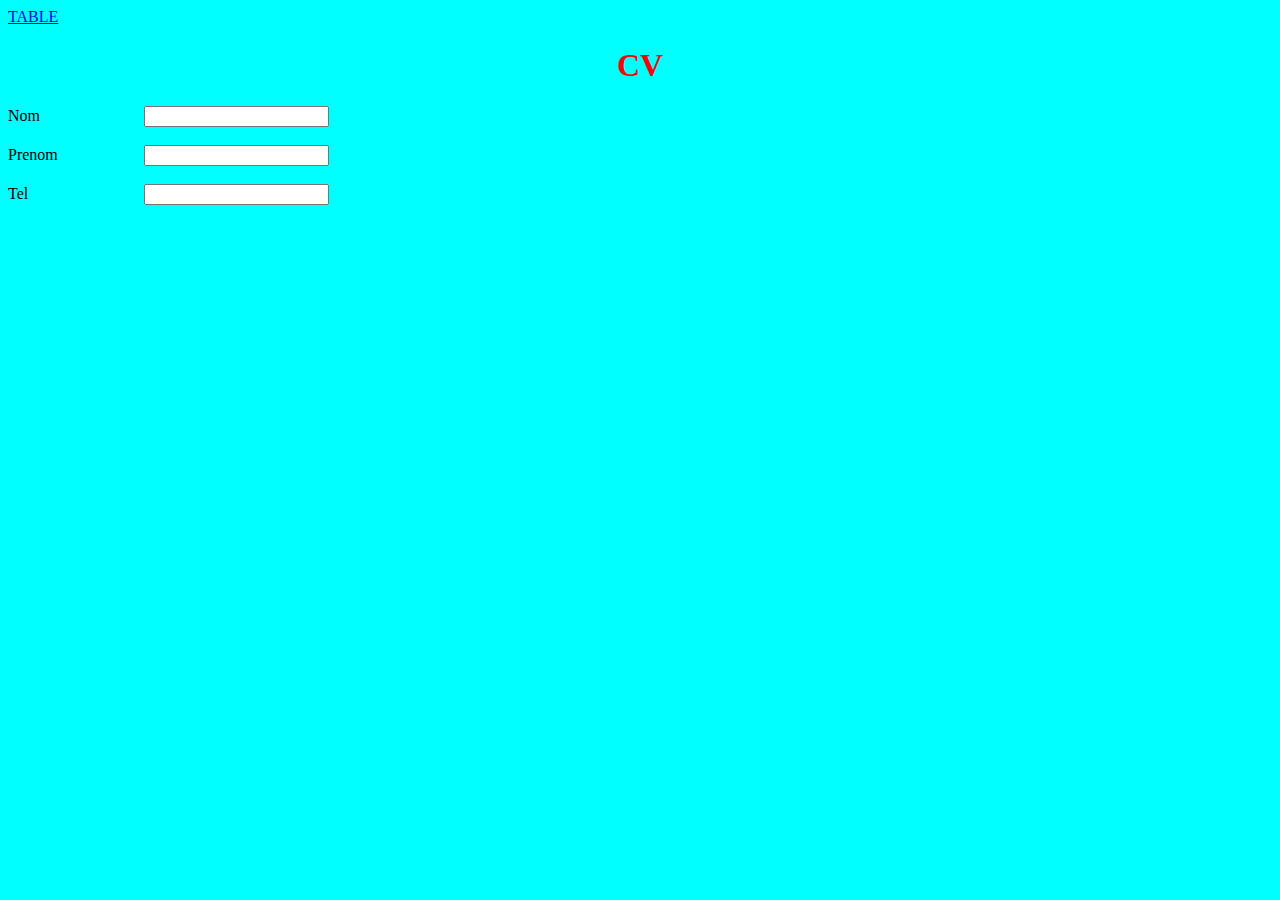
<file: index.html>
<!DOCTYPE html>
<html>
<head>
	<title>CV</title>
	<link rel="stylesheet" type="text/css" href="css/index.css">
</head>
<body>
	<a href="table.html">TABLE</a>
	<h1 id="cv">
		CV
	</h1>

<form>
	<div>
		<label>Nom</label>
		<input id="nom" type="text" name="nom">
	</div>
	<br>
	<div>
		<label>Prenom</label>
		<input id="prenom" type="text" name="prenom">
	</div>
	<br>
	<div>
		<label>Tel</label>
		<input id="tel" type="number" name="tel">
	</div>
</form>
</body>
</html>
</file>
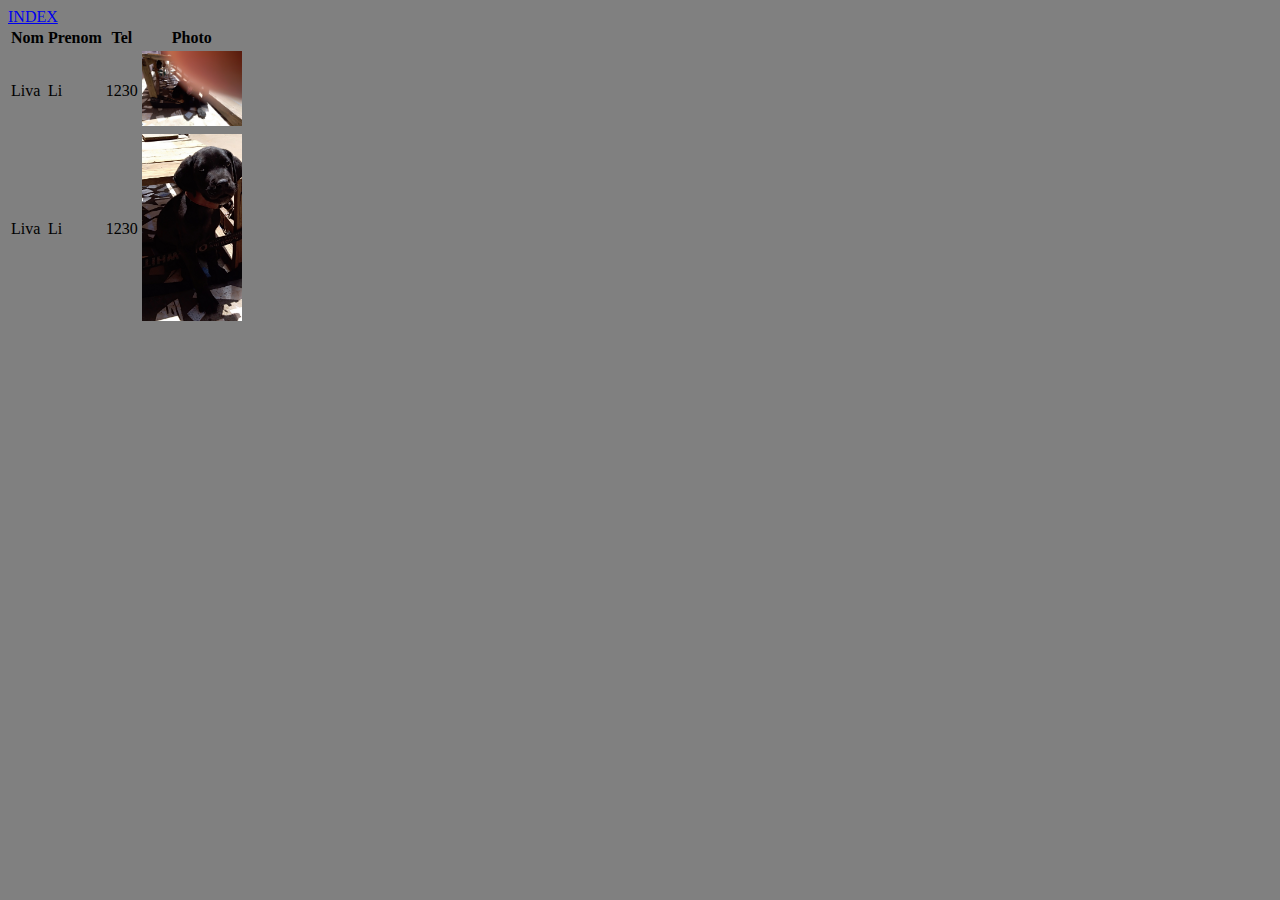
<file: table.html>
<!DOCTYPE html>
<html>
<head>
	<title></title>
</head>
<body style="background-color: grey">

	<a href="index.html">INDEX</a>
<table>
	<tr>
		<th>Nom</th>
		<th>Prenom</th>
		<th>Tel</th>
		<th>Photo</th>
	</tr>
	<tr>
		<td>Liva</td>
		<td>Li</td>
		<td>1230</td>
		<td> <img src="photo/1.jpg" width="100px"></td>
	</tr>
	<tr>
		<td>Liva</td>
		<td>Li</td>
		<td>1230</td>
		<td> <img src="photo/2.jpg" width="100px"></td>
	</tr>
</table>
</body>
</html>
</file>
<file: css/index.css>
#cv{
	color: red;
	text-align: center;
}
#nom{
	margin-left: 100px;
}
#prenom{
	margin-left: 82px;
}
#tel{
	margin-left: 112px;
}
body{
	background-color: cyan;
}
</file>
